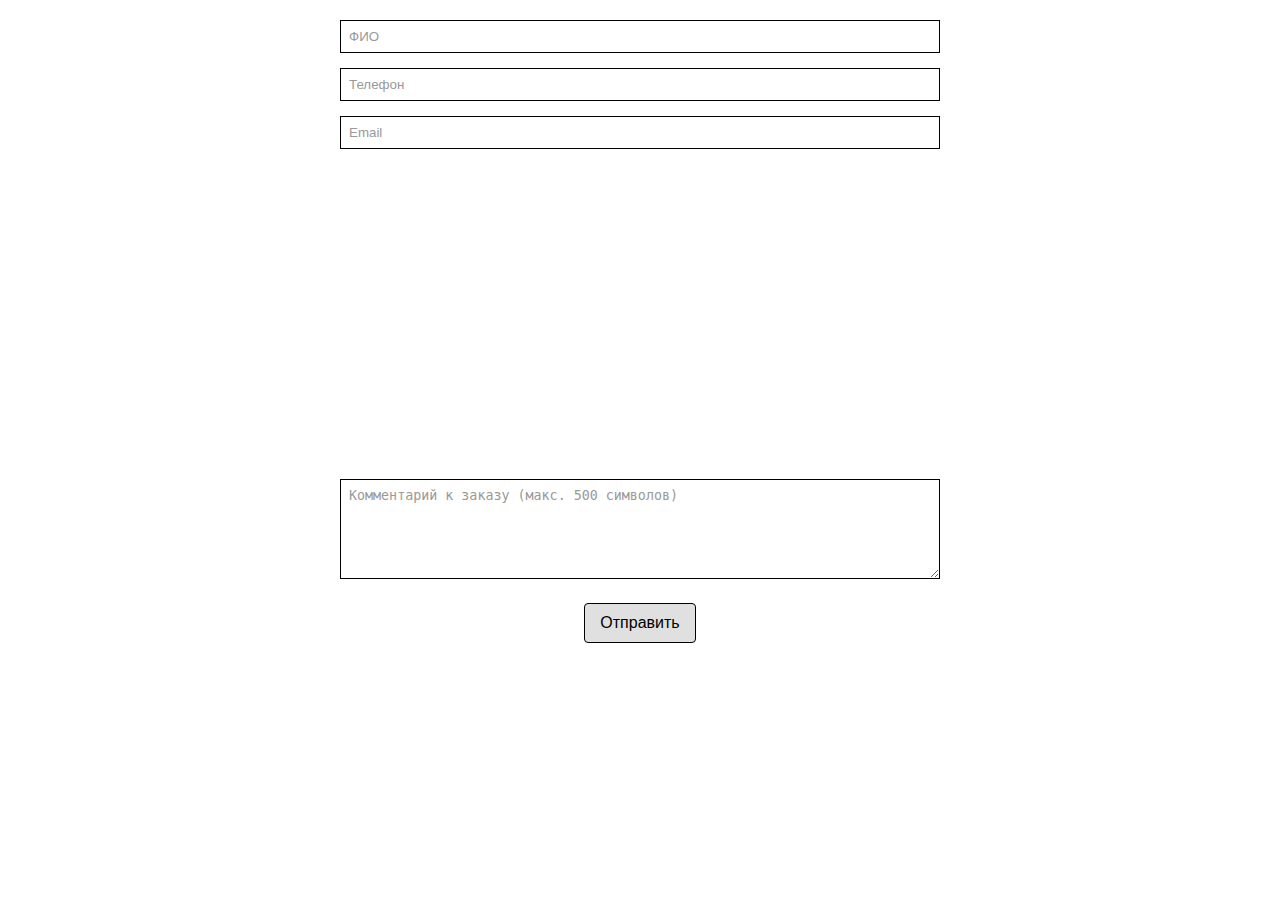
<file: JavaScript/Оформление заказа/index.html>
<!DOCTYPE html>
<html lang="ru">
<head>
    <meta charset="UTF-8">
    <meta name="viewport" content="width=device-width, initial-scale=1.0">
    <title>Оформление заказа</title>
    <link rel="stylesheet" href="styles.css">
    <script src="https://api-maps.yandex.ru/2.1/?apikey=d975f45e-3f15-41ea-ba6d-7c205da5631a&lang=ru_RU" type="text/javascript"></script>
</head>
<body>
    <form id="orderForm" novalidate>
        <div class="form-group">
            <input type="text" id="fullname" name="fullname" placeholder="ФИО">
        </div>

        <div class="form-group">
            <input type="tel" id="phone" name="phone" placeholder="Телефон">
        </div>

        <div class="form-group">
            <input type="email" id="email" name="email" placeholder="Email">
        </div>

        <div class="form-group">
            <div id="map"></div>
            <input type="hidden" id="coordinates" name="coordinates">
        </div>

        <div class="form-group">
            <textarea id="comment" name="comment" placeholder="Комментарий к заказу (макс. 500 символов)" maxlength="500"></textarea>
        </div>

        <div class="submit-container">
            <button type="submit">Отправить</button>
        </div>
        <div id="resultMessage"></div>
    </form>

    
    <script src="script.js"></script>
</body>
</html>
</file>
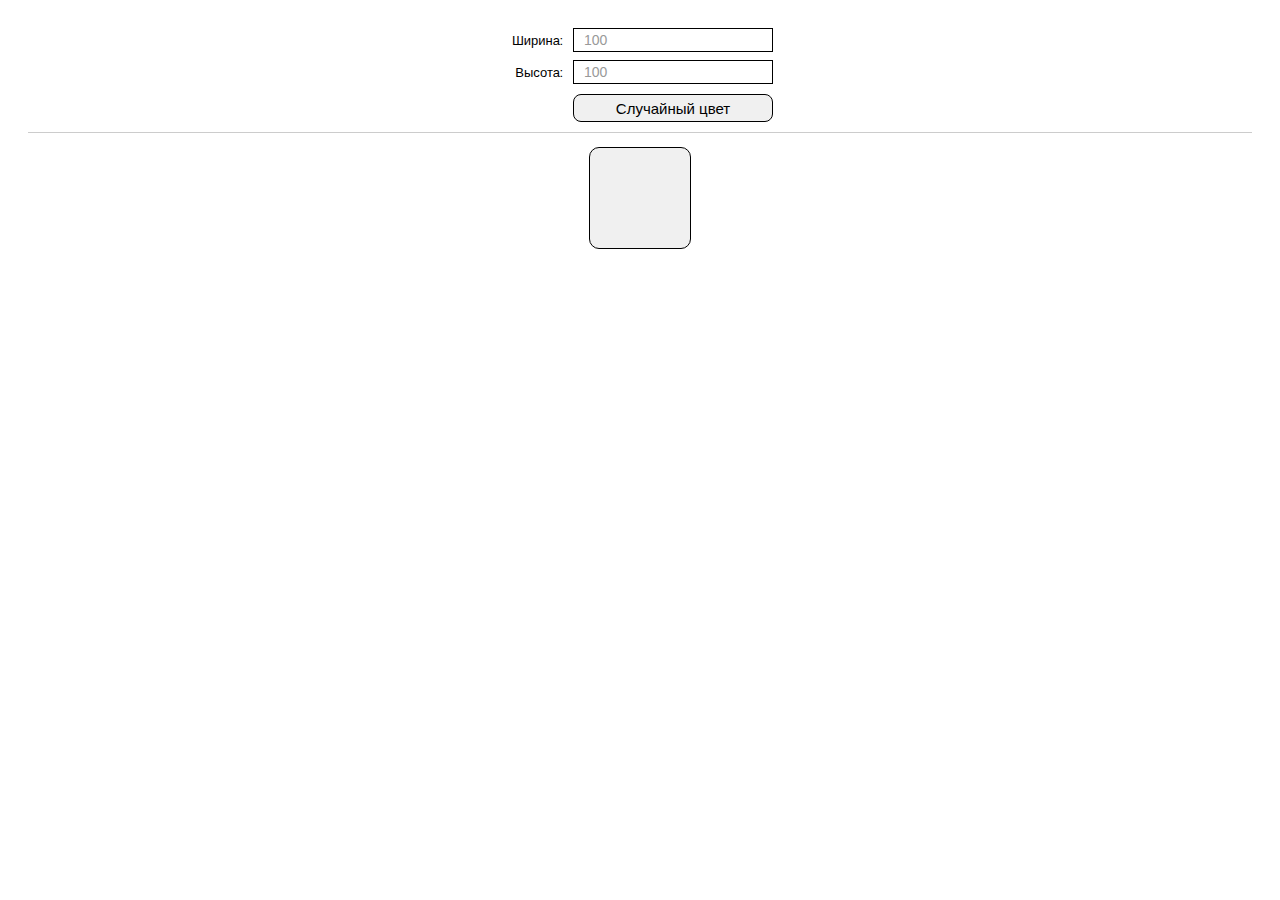
<file: JavaScript/Случайный цвет/index.html>
<!DOCTYPE html>
<html lang="ru">
<head>
    <meta charset="UTF-8">
    <meta name="viewport" content="width=device-width, initial-scale=1.0">
    <title>Случайный цвет</title>
    <link rel="stylesheet" href="styles.css">
</head>
<body>
    <div class="controls">
        <div class="input-group">
            <label for="width">Ширина</label>
            <input type="number" id="width" value="100">
        </div>
        <div class="input-group">
            <label for="height">Высота</label>
            <input type="number" id="height" value="100">
        </div>
        <button id="randomColor">Случайный цвет</button>
    </div>
    
    <div class="divider"></div>
    
    <div class="square" id="square"></div>

    <script src="script.js"></script>
</body>
</html>
</file>
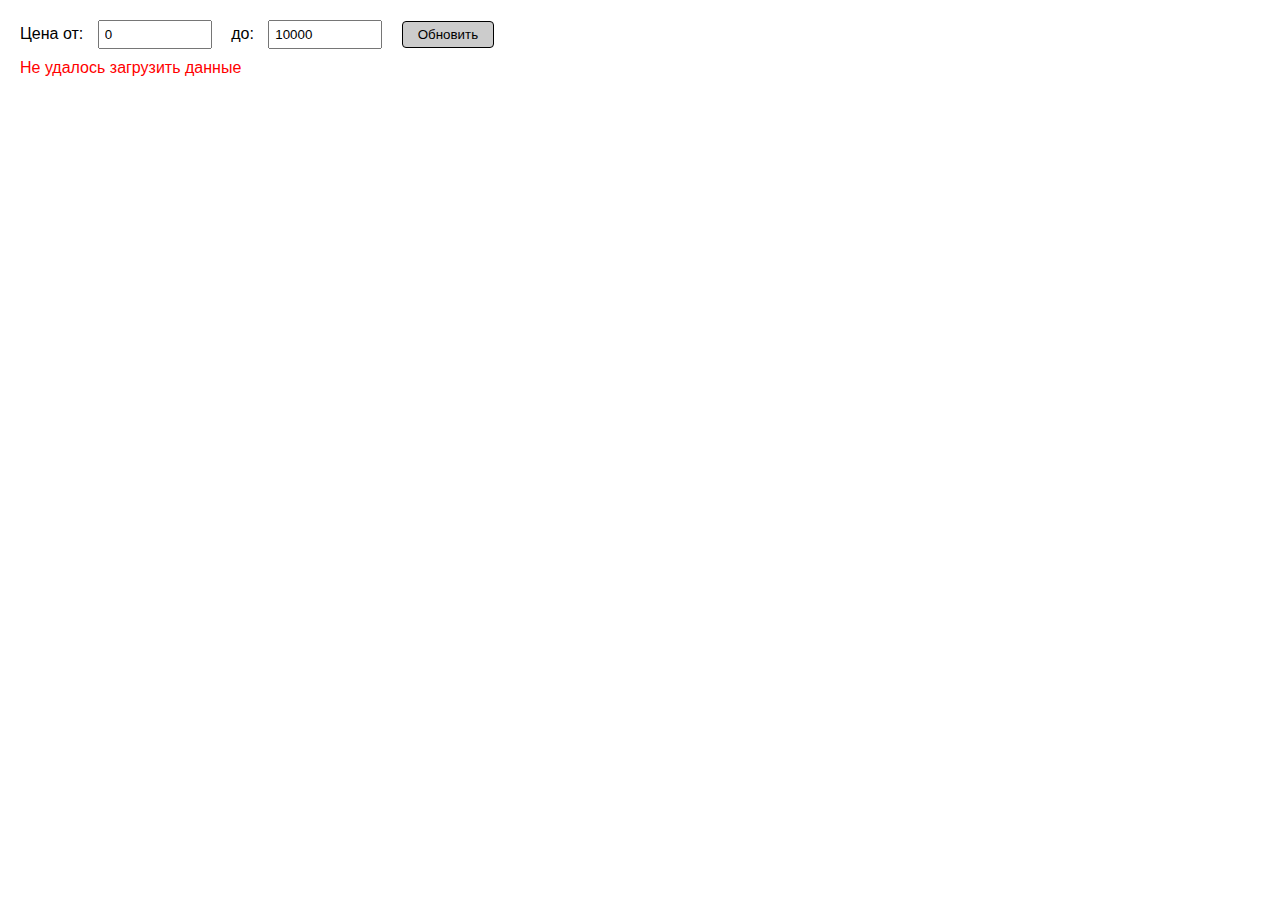
<file: JavaScript/Таблица товаров/index.html>
<!DOCTYPE html>
<html lang="ru">
<head>
    <meta charset="UTF-8">
    <meta name="viewport" content="width=device-width, initial-scale=1.0">
    <title>Таблица товаров</title>
    <link rel="stylesheet" href="styles.css">
</head>
<body>
    <div class="filter-container">
        <label>Цена от:</label>
        <input type="number" id="minPrice" min="0" value="0">
        <label>до:</label>
        <input type="number" id="maxPrice" min="0" value="10000">
        <button id="updateBtn">Обновить</button>
        <div id="errorMessage" class="error"></div>
    </div>
    
    <div id="tableContainer"></div>

    <script src="script.js"></script>
</body>
</html>
</file>
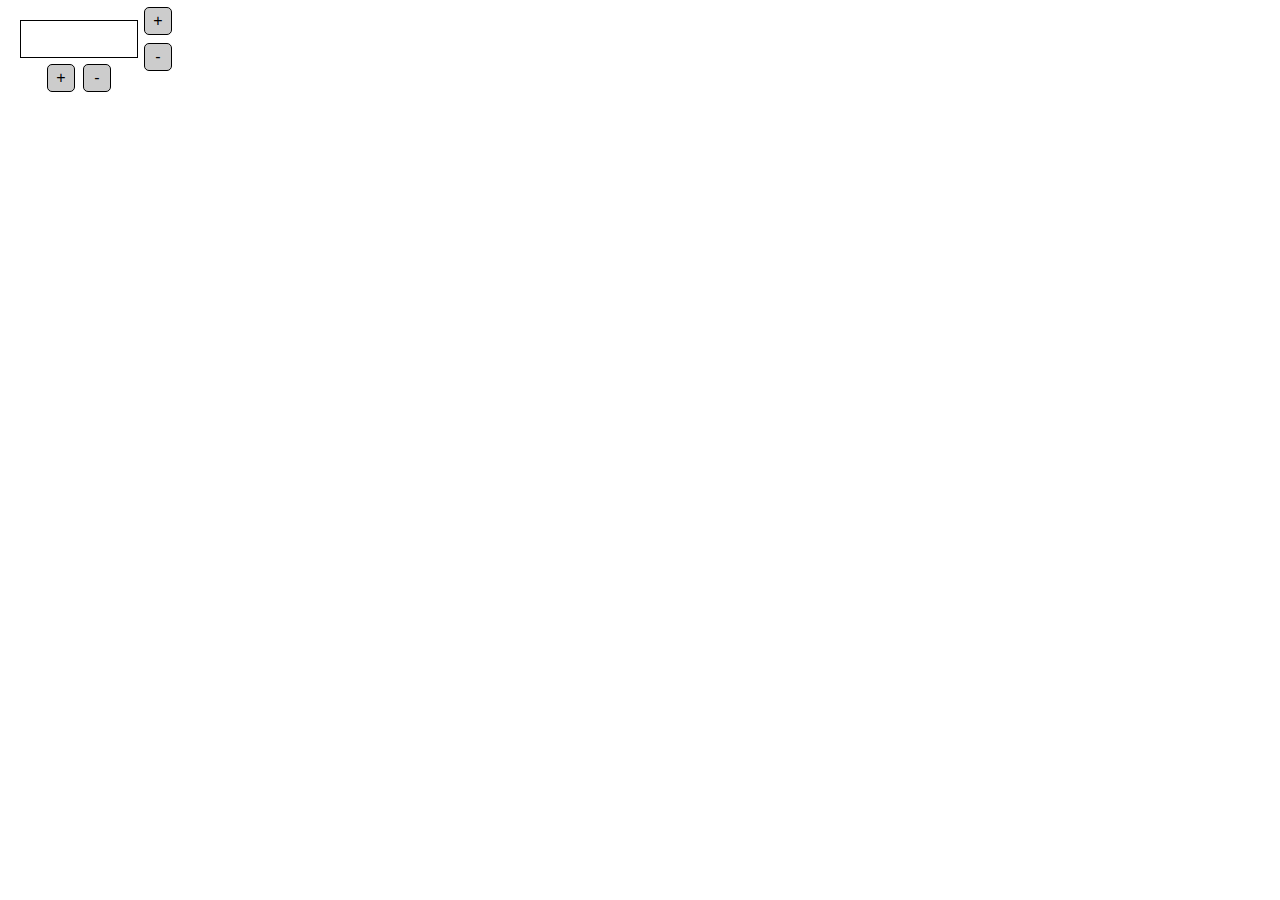
<file: JavaScript/Электронная таблица/index.html>
<!DOCTYPE html>
<html lang="ru">
<head>
    <meta charset="UTF-8">
    <meta name="viewport" content="width=device-width, initial-scale=1.0">
    <title>Электронная таблица</title>
    <link rel="stylesheet" href="styles.css">
</head>
<body>
    <div id="spreadsheet-wrapper">
        <div id="spreadsheet-container">
            <table id="spreadsheet">
                <tbody id="table-body">
                    <tr>
                        <td></td>
                    </tr>
                </tbody>
            </table>
            
            <div class="col-buttons">
                <button class="spreadsheet-btn" id="add-col-btn">+</button>
                <button class="spreadsheet-btn" id="remove-col-btn">-</button>
            </div>
            
            <div class="row-buttons">
                <button class="spreadsheet-btn" id="add-row-btn">+</button>
                <button class="spreadsheet-btn" id="remove-row-btn">-</button>
            </div>
        </div>
    </div>

    <script src="script.js"></script>
</body>
</html>
</file>
<file: JavaScript/Оформление заказа/styles.css>
body {
    font-family: Arial, sans-serif;
    max-width: 600px;
    margin: 0 auto;
    padding: 20px;
}

.form-group {
    margin-bottom: 15px;
}

input[type="text"],
input[type="tel"],
input[type="email"],
textarea {
    width: 100%;
    padding: 8px;
    border: 1px solid #000;
    box-sizing: border-box;
}

textarea {
    height: 100px;
    resize: vertical;
}

input::placeholder,
textarea::placeholder {
    color: #999;
}

.submit-container {
    display: flex;
    justify-content: center;
    margin-top: 20px;
}

button {
    background-color: #e0e0e0;
    color: #000;
    padding: 10px 15px;
    border: 1px solid #000;
    border-radius: 4px;
    cursor: pointer;
    font-size: 16px;
}

button:hover {
    background-color: #d0d0d0;
}

#map {
    width: 100%;
    height: 300px;
    margin-bottom: 15px;
}

#resultMessage {
    margin-top: 15px;
    text-align: center;
    font-size: 14px;
}

.error {
    color: red;
}

.success {
    color: green;
    font-weight: bold;
}
</file>
<file: JavaScript/Случайный цвет/styles.css>
body {
    font-family: Arial, sans-serif;
    display: flex;
    flex-direction: column;
    align-items: center;
    padding: 20px;
}

.controls {
    display: flex;
    flex-direction: column;
    gap: 8px;
    width: 300px;
}

.input-group {
    display: flex;
    align-items: center;
}

.input-group label {
    width: 70px;
    text-align: right;
    padding-right: 8px;
    position: relative;
    font-size: 13px;
}

.input-group label::after {
    content: ":";
    position: absolute;
    right: 5px;
}

input {
    width: 200px;
    padding: 4px 10px;
    border: 1px solid #000;
    border-radius: 0;
    font-size: 14px;
    height: 24px;
    box-sizing: border-box;
    color: #999;
    margin-left: 5px;
}

input:focus {
    color: #000;
    outline: none;
}


button {
    padding: 4px;
    background-color: #f0f0f0;
    border: 1px solid #000;
    border-radius: 8px;
    cursor: pointer;
    width: 200px;
    font-size: 15px;
    height: 28px;
    margin-left: 83px;
    box-sizing: border-box;
    margin-top: 2px;
    font-weight: normal;
}

button:hover {
    background-color: #e0e0e0;
}

.divider {
    width: 100%;
    height: 1px;
    background-color: #ccc;
    margin: 10px 0 8px 0;
}

.square {
    border-radius: 10px;
    background-color: #f0f0f0;
    border: 1px solid #000;
    margin-top: 6px;
}
</file>
<file: JavaScript/Таблица товаров/styles.css>
body {
    font-family: Arial, sans-serif;
    margin: 20px;
}

.filter-container {
    margin-bottom: 20px;
}

.filter-container label {
    margin-right: 10px;
}

.filter-container input {
    width: 100px;
    padding: 5px;
    margin-right: 15px;
}

.filter-container button {
    padding: 5px 15px;
    background-color: #ccc;
    color: black;
    border: 1px solid black;
    border-radius: 4px;
    cursor: pointer;
}

table {
    width: 100%;
    border-collapse: collapse;
    margin-top: 20px;
    border: 1px solid black;
}

th, td {
    padding: 8px;
    text-align: left;
    border-bottom: 1px solid black;
    font-weight: normal;
}

th {
    background-color: #f2f2f2;
    border-bottom: 2px solid black;
}

tr:last-child td {
    border-bottom: none;
}

.error {
    color: red;
    margin-top: 10px;
}

.no-data {
    margin-top: 20px;
    color: #856404;
}
</file>
<file: JavaScript/Электронная таблица/styles.css>
body {
    font-family: Arial, sans-serif;
    margin: 20px;
}

#spreadsheet-wrapper {
    display: inline-block;
    position: relative;
}

#spreadsheet-container {
    display: inline-block;
    position: relative;
    margin-right: 40px;
    margin-bottom: 40px;
}

table {
    border-collapse: collapse;
}

td, th {
    border: 1px solid black;
    padding: 8px;
    min-width: 100px;
    height: 20px;
    position: relative;
}

td input {
    position: absolute;
    top: 0;
    left: 0;
    width: calc(100% - 16px);
    height: calc(100% - 16px);
    border: none;
    padding: 8px;
    margin: 0;
    font-size: inherit;
    font-family: inherit;
}

.spreadsheet-btn {
    background-color: #ccc;
    border: 1px solid black;
    border-radius: 5px;
    padding: 0;
    cursor: pointer;
    width: 28px;
    height: 28px;
    text-align: center;
    display: flex;
    align-items: center;
    justify-content: center;
    font-size: 16px;
    font-weight: normal;
}

.col-buttons {
    position: absolute;
    right: -34px;
    top: 50%;
    transform: translateY(-50%);
    display: flex;
    flex-direction: column;
    gap: 8px;
}

.row-buttons {
    position: absolute;
    left: 50%;
    bottom: -34px;
    transform: translateX(-50%);
    display: flex;
    gap: 8px;
}
</file>
